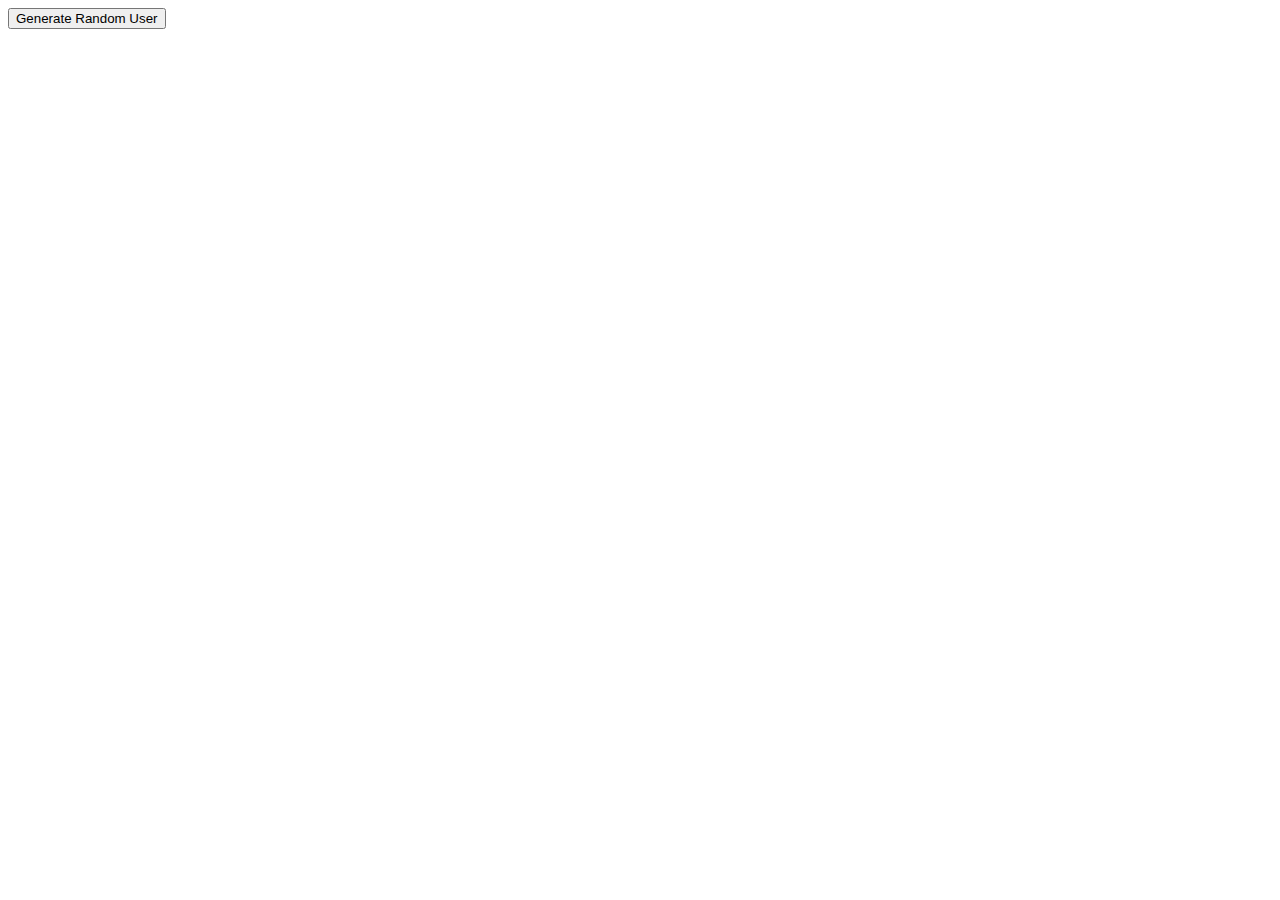
<file: 01-fetch-basics/index.html>
<!DOCTYPE html>
<html>

<head>
  <title>Random User Generator</title>
</head>

<body>
  <button id="generateButton">Generate Random User</button>
  <div id="userData"></div>

  <script>
    const generateButton = document.getElementById("generateButton");
    const userDataDiv = document.getElementById("userData");

    generateButton.addEventListener("click", () => {
      fetch("https://randomuser.me/api")
        .then((response) => {
          if (!response.ok) {
            throw new Error(`HTTP error! Status: ${response.status}`);
          }
          return response.json();
        })
        .then((data) => {
          const user = data.results[0];
          userDataDiv.innerHTML = `
            <p><strong>Name:</strong> ${user.name.first} ${user.name.last}</p>
            <p><strong>Email:</strong> ${user.email}</p>
            <p><strong>Location:</strong> ${user.location.city}, ${user.location.country}</p>
            <img src="${user.picture.large}" alt="User Picture">
          `;
        })
        .catch((error) => {
          console.error("Error fetching data:", error);
        });
    });
  </script>
</body>

</html>
</file>
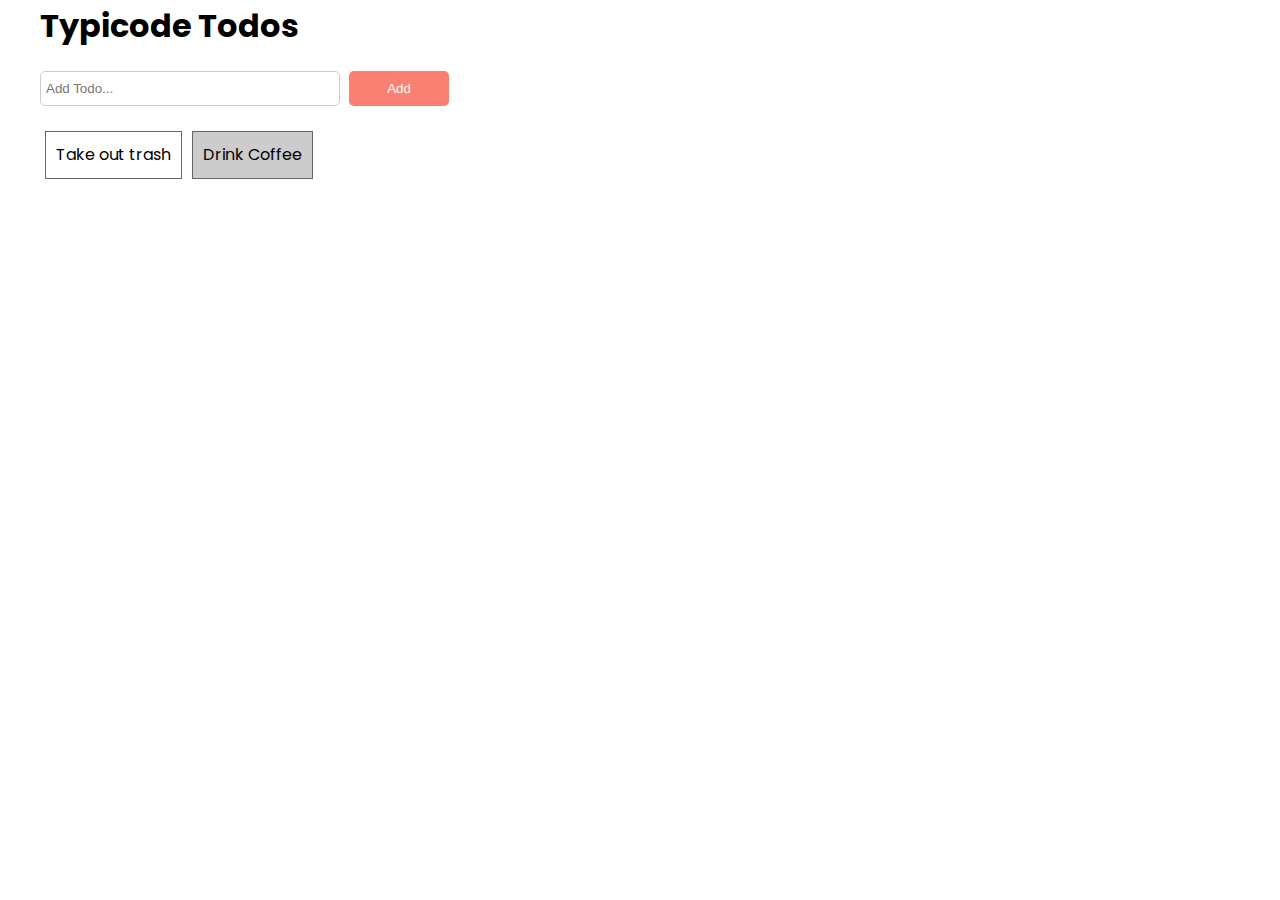
<file: 04-typicode-todos-mini-project/typicode-todos/index.html>
<!DOCTYPE html>
<html lang="en">

<head>
  <meta charset="UTF-8" />
  <meta http-equiv="X-UA-Compatible" content="IE=edge" />
  <meta name="viewport" content="width=device-width, initial-scale=1.0" />
  <link rel="stylesheet" href="style.css" />
  <title>Typicode Todos</title>
</head>

<body>
  <div class="container">
    <header>
      <h1>Typicode Todos</h1>
    </header>
    <main>
      <form id="todo-form">
        <input type="text" id="title" placeholder="Add Todo..." />
        <button type="submit">Add</button>
      </form>

      <div id="todo-list">
        <div>Take out trash</div>
        <div class="done">Drink Coffee</div>
      </div>
    </main>
  </div>

  <script src="./script.js"></script>
</body>

</html>
</file>
<file: 04-typicode-todos-mini-project/typicode-todos/style.css>
@import url('https://fonts.googleapis.com/css2?family=Poppins:wght@300;400;600;700&display=swap');

*,
*:before,
*:after {
  box-sizing: border-box;
  padding: 0;
  margin: 0;
}

body {
  font-family: 'Poppins';
  line-height: 1.6;
  padding: 0 40px;
}

header {
  margin-bottom: 20px;
}

button {
  padding: 10px;
  background: salmon;
  color: white;
  border-radius: 5px;
  width: 100px;
  border: none;
}

input[type='text'] {
  padding: 5px;
  border-radius: 5px;
  width: 300px;
  height: 35px;
  border: 1px #ccc solid;
  margin-right: 5px;
}

#todo-list {
  display: flex;
  flex-wrap: wrap;
  margin-top: 20px;
}

#todo-list > div {
  border: 1px #666 solid;
  padding: 10px;
  margin: 5px;
  cursor: pointer;
}

.done {
  background: #ccc;
}
</file>
